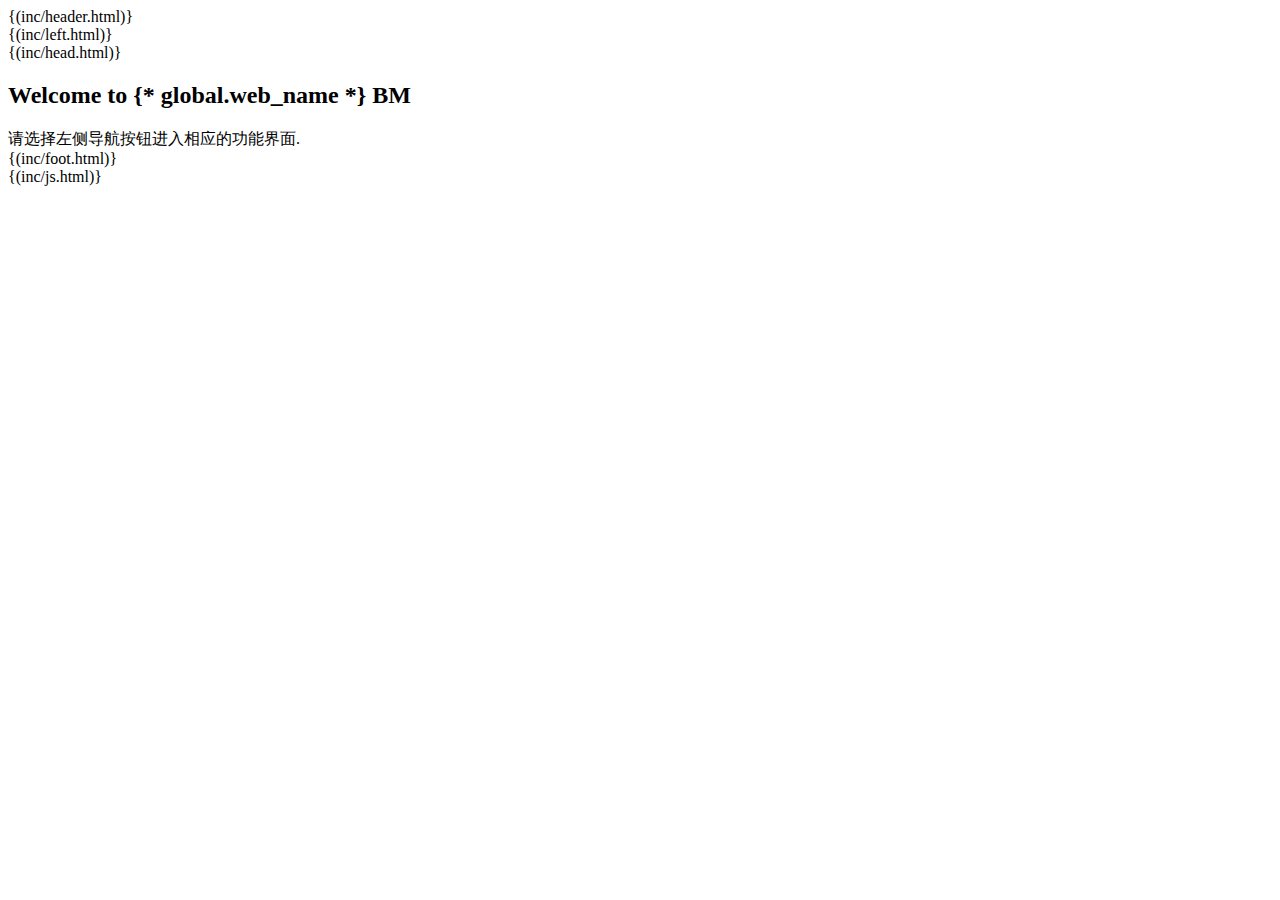
<file: action2/templates/index.html>
<!DOCTYPE html>
<html>
<head>
<title>首页</title>
{(inc/header.html)}
</head>

<body>
<div id="wrapper">
    {(inc/left.html)}
    <div id="page-wrapper" class="gray-bg">
        {(inc/head.html)}
        <div class="wrapper wrapper-content animated fadeInRight">
            <div class="row">
                <div class="col-lg-12">
                    <div class="ibox-content m-b-sm border-bottom">
                        <div class="p-xs">
                            <div class="pull-left m-r-md"><i class="fa fa-globe text-navy mid-icon"></i></div>
                            <h2>Welcome to {* global.web_name *} BM</h2>
                            <span>请选择左侧导航按钮进入相应的功能界面.</span>
                        </div>
                    </div>
                </div>
                <div class="col-lg-12">

                </div>
            </div>
        </div>
        {(inc/foot.html)}
    </div>
</div>
{(inc/js.html)}
</body>
</html>
</file>
